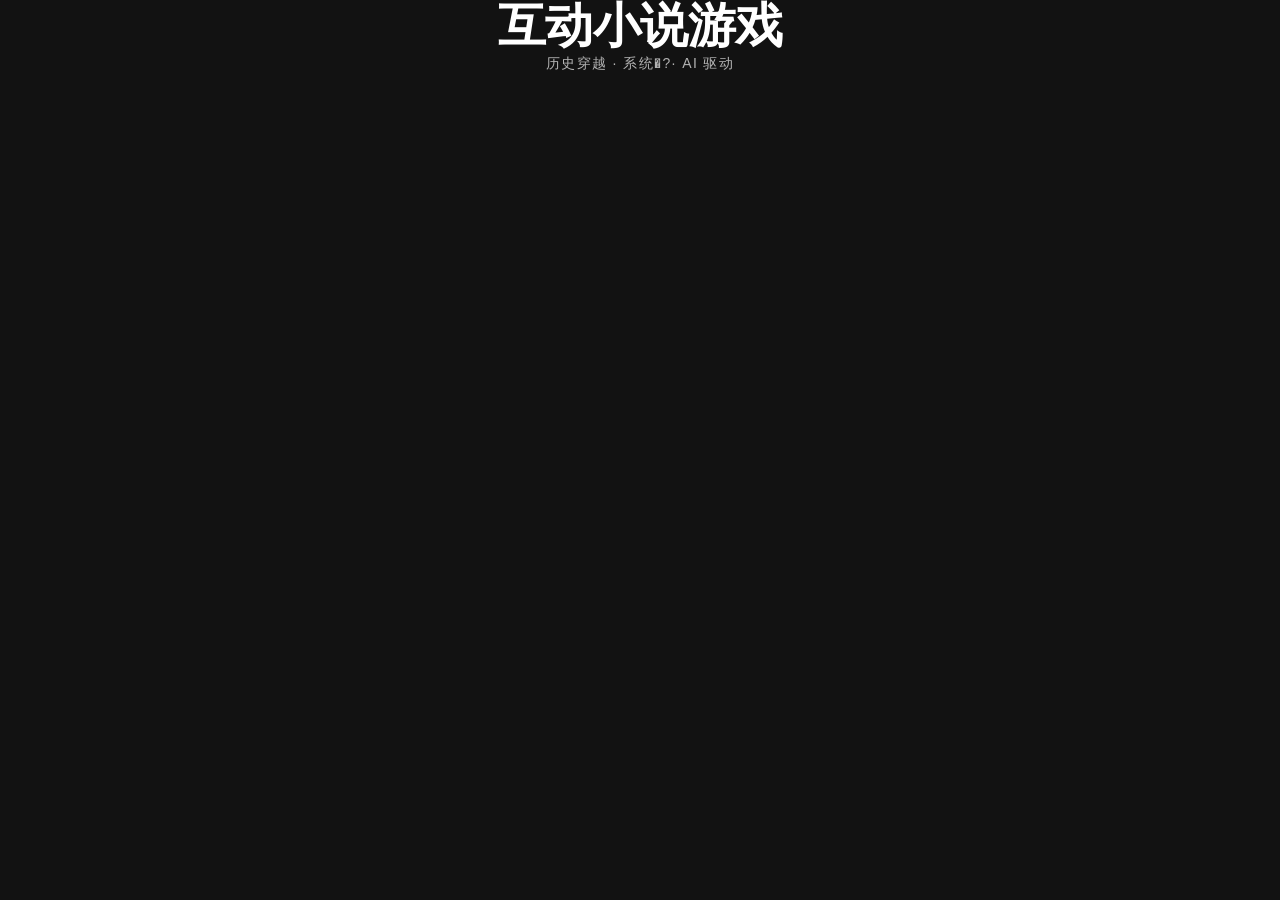
<file: assets/index.html>
<!DOCTYPE html>
<html lang="zh-CN">
<head>
  <meta charset="UTF-8">
  <meta name="viewport" content="width=device-width, initial-scale=1.0">
  <title>互动小说游戏平台</title>
  <link rel="stylesheet" href="styles.css">
</head>
<body>
  <div class="container">
    <header id="main-header">
      <h1 class="game-title">互动小说游戏</h1>
      <p class="game-subtitle">历史穿越 · 系统�?· AI 驱动</p>
    </header>

    <!-- 玩家状态栏 -->
    <div class="player-hud" id="player-hud" style="display: none;">
      <div class="player-info">
        <div class="player-avatar" id="hud-avatar">�?/div>
        <div class="player-details">
          <h3 id="hud-player-name">游客</h3>
          <div class="player-level">Lv.1 冒险�?/div>
        </div>
      </div>
      <div class="player-stats">
        <div class="stat-item">
          <div class="stat-icon">
            <svg width="18" height="18" viewBox="0 0 24 24" fill="none" stroke="#1ed760" stroke-width="2"><circle cx="12" cy="12" r="10"/><circle cx="12" cy="12" r="4"/><line x1="12" y1="2" x2="12" y2="6"/><line x1="12" y1="18" x2="12" y2="22"/><line x1="2" y1="12" x2="6" y2="12"/><line x1="18" y1="12" x2="22" y2="12"/></svg>
          </div>
          <div class="stat-value" id="score">1000</div>
          <div class="stat-label">积分</div>
        </div>
        <div class="stat-item">
          <div class="stat-icon">
            <svg width="18" height="18" viewBox="0 0 24 24" fill="none" stroke="#b3b3b3" stroke-width="2"><path d="M12 2L2 7l10 5 10-5-10-5z"/><path d="M2 17l10 5 10-5"/><path d="M2 12l10 5 10-5"/></svg>
          </div>
          <div class="stat-value">0</div>
          <div class="stat-label">战斗�?/div>
        </div>
        <div class="stat-item">
          <div class="stat-icon">
            <svg width="18" height="18" viewBox="0 0 24 24" fill="none" stroke="#b3b3b3" stroke-width="2"><circle cx="12" cy="8" r="6"/><path d="M15.477 12.89L17 22l-5-3-5 3 1.523-9.11"/></svg>
          </div>
          <div class="stat-value">0</div>
          <div class="stat-label">成就</div>
        </div>
      </div>
    </div>

    <!-- 主菜�?-->
    <div id="main-menu" class="game-types">
      <div class="game-card" data-type="history">
        <span class="game-card-icon">
          <svg width="32" height="32" viewBox="0 0 24 24" fill="none" stroke="#1ed760" stroke-width="1.5"><rect x="3" y="3" width="18" height="18" rx="2"/><line x1="3" y1="9" x2="21" y2="9"/><line x1="9" y1="21" x2="9" y2="9"/></svg>
        </span>
        <h2>历史穿越</h2>
        <p>穿越到历史时期，改变历史或生存发展。你可以选择成为皇帝、将军、谋士，体验不同朝代的风云变幻�?/p>
        <div class="game-tags">
          <span class="tag">穿越</span>
          <span class="tag">历史</span>
          <span class="tag">策略</span>
        </div>
      </div>
      <div class="game-card" data-type="system">
        <span class="game-card-icon">
          <svg width="32" height="32" viewBox="0 0 24 24" fill="none" stroke="#1ed760" stroke-width="1.5"><polygon points="13 2 3 14 12 14 11 22 21 10 12 10 13 2"/></svg>
        </span>
        <h2>系统�?/h2>
        <p>获得神秘系统，通过完成任务升级变强。签到、选择、神级系统，各种类型任你选择�?/p>
        <div class="game-tags">
          <span class="tag">系统</span>
          <span class="tag">升级</span>
          <span class="tag">爽文</span>
        </div>
      </div>
    </div>

    <div class="config-btn-wrapper">
      <button class="btn-config" onclick="openSettings()">
        <svg width="14" height="14" viewBox="0 0 24 24" fill="none" stroke="currentColor" stroke-width="2"><circle cx="12" cy="12" r="3"/><path d="M19.4 15a1.65 1.65 0 0 0 .33 1.82l.06.06a2 2 0 0 1-2.83 2.83l-.06-.06a1.65 1.65 0 0 0-1.82-.33 1.65 1.65 0 0 0-1 1.51V21a2 2 0 0 1-4 0v-.09A1.65 1.65 0 0 0 9 19.4a1.65 1.65 0 0 0-1.82.33l-.06.06a2 2 0 0 1-2.83-2.83l.06-.06A1.65 1.65 0 0 0 4.68 15a1.65 1.65 0 0 0-1.51-1H3a2 2 0 0 1 0-4h.09A1.65 1.65 0 0 0 4.6 9a1.65 1.65 0 0 0-.33-1.82l-.06-.06a2 2 0 0 1 2.83-2.83l.06.06A1.65 1.65 0 0 0 9 4.68a1.65 1.65 0 0 0 1-1.51V3a2 2 0 0 1 4 0v.09a1.65 1.65 0 0 0 1 1.51 1.65 1.65 0 0 0 1.82-.33l.06-.06a2 2 0 0 1 2.83 2.83l-.06.06A1.65 1.65 0 0 0 19.4 9a1.65 1.65 0 0 0 1.51 1H21a2 2 0 0 1 0 4h-.09a1.65 1.65 0 0 0-1.51 1z"/></svg>
        AI 配置
      </button>
    </div>

    <!-- 剧本列表 -->
    <div id="script-list-modal" class="game-interface">
      <div style="text-align: center; margin-bottom: 30px;">
        <h2 id="script-list-title">选择剧本</h2>
      </div>
      <div id="script-list-content" class="script-list"></div>
      <div style="text-align: center; margin-top: 30px;">
        <button class="game-header-btn text-btn" onclick="closeScriptList()">�?返回首页</button>
      </div>
    </div>

    <!-- 名称输入 -->
    <div id="name-input-modal" class="modal">
      <div class="modal-content">
        <h2>设置角色名称</h2>
        <input type="text" id="player-name-input" placeholder="输入角色名称..." onkeypress="if(event.key==='Enter')confirmName()">
        <div class="modal-actions">
          <button class="primary" onclick="confirmName()">开始游�?/button>
          <button class="secondary" onclick="backToMenuFromNameInput()">返回</button>
        </div>
      </div>
    </div>

    <!-- 自定义剧�?-->
    <div id="custom-game-modal" class="modal">
      <div class="modal-content">
        <h2>创作新剧�?/h2>
        <p style="color: var(--ink-muted); margin-bottom: var(--space-md); font-size: 14px;">描述你想要的游戏设定，AI 会为你生成独特的体验</p>
        <label class="modal-label">剧本名称</label>
        <input type="text" id="custom-game-name" placeholder="例如：末日求生、修仙世界、赛博朋�?..">
        <label class="modal-label">剧本设定（可选）</label>
        <textarea id="custom-game-desc" placeholder="描述世界观、角色身份、目标等..."></textarea>
        <label class="modal-label">角色名称</label>
        <input type="text" id="custom-player-name" placeholder="输入角色名称...">
        <div class="modal-actions">
          <button class="primary" onclick="startCustomGame()">开始游�?/button>
          <button class="secondary" onclick="closeCustomGameModal()">取消</button>
        </div>
      </div>
    </div>

    <!-- AI 设置 -->
    <div id="ai-settings-modal" class="modal">
      <div class="modal-content ai-settings">
        <h2>AI 配置</h2>
        <label class="modal-label">AI 服务�?/label>
        <select id="ai-provider-select" onchange="onProviderChange()">
          <option value="siliconflow">SiliconFlow（推荐，免费额度�?/option>
          <option value="deepseek">DeepSeek</option>
          <option value="openai">OpenAI</option>
          <option value="custom">自定�?API</option>
        </select>
        <div id="provider-info" style="color: var(--ink-subtle); font-size: 12px; margin-bottom: var(--space-md);"></div>
        <div id="custom-api-url-div" style="display: none;">
          <label class="modal-label">API URL</label>
          <input type="text" id="custom-api-url" placeholder="https://api.example.com/v1/chat/completions">
        </div>
        <label class="modal-label">模型选择</label>
        <select id="ai-model-select"><option value="">加载�?..</option></select>
        <label class="modal-label">API Key</label>
        <input type="password" id="api-key-input" placeholder="输入 API Key">
        <label style="color: var(--ink-muted); font-size: 14px; cursor: pointer; display: flex; align-items: center; margin-bottom: var(--space-lg);">
          <input type="checkbox" id="use-ai-checkbox"> 启用 AI 功能
        </label>
        <div class="modal-actions">
          <button class="primary" onclick="saveSettings()">保存设置</button>
          <button class="secondary" onclick="closeSettings()">取消</button>
        </div>
      </div>
    </div>

    <!-- 游戏界面 -->
    <div id="game-interface" class="game-interface">
      <div class="game-header">
        <button class="game-header-btn" onclick="returnToHome()" title="返回首页">
          <svg width="16" height="16" viewBox="0 0 24 24" fill="none" stroke="currentColor" stroke-width="2"><path d="M3 9l9-7 9 7v11a2 2 0 0 1-2 2H5a2 2 0 0 1-2-2z"/><polyline points="9 22 9 12 15 12 15 22"/></svg>
        </button>
        <button class="game-header-btn" onclick="exportSave()" title="导出存档">
          <svg width="16" height="16" viewBox="0 0 24 24" fill="none" stroke="currentColor" stroke-width="2"><path d="M21 15v4a2 2 0 0 1-2 2H5a2 2 0 0 1-2-2v-4"/><polyline points="7 10 12 15 17 10"/><line x1="12" y1="15" x2="12" y2="3"/></svg>
        </button>
        <button class="game-header-btn" onclick="importSave()" title="导入存档">
          <svg width="16" height="16" viewBox="0 0 24 24" fill="none" stroke="currentColor" stroke-width="2"><path d="M21 15v4a2 2 0 0 1-2 2H5a2 2 0 0 1-2-2v-4"/><polyline points="17 8 12 3 7 8"/><line x1="12" y1="3" x2="12" y2="15"/></svg>
        </button>
        <button class="game-header-btn" onclick="backToMenu()" title="退�?>
          <svg width="16" height="16" viewBox="0 0 24 24" fill="none" stroke="currentColor" stroke-width="2"><line x1="18" y1="6" x2="6" y2="18"/><line x1="6" y1="6" x2="18" y2="18"/></svg>
        </button>
      </div>
      <div id="story-display" class="story-display">
        <div id="dialogue-history" class="dialogue-history"></div>
        <div class="chat-input">
          <input type="text" id="user-input" placeholder="输入你的行动指令...">
          <button class="send-btn" id="send-btn">发�?/button>
        </div>
      </div>
    </div>
  </div>

  <script src="app.js"></script>
</body>
</html>
</file>
<file: assets/styles.css>
/* ============================================
   互动小说游戏 �?基于 Spotify Design System
   "内容优先的暗色沉�? �?UI 退入阴影，让故事发�?   ============================================ */

/* ----- 设计令牌（Spotify Design Tokens�?---- */
:root {
  /* 背景层级 */
  --canvas: #121212;
  --surface-1: #181818;
  --surface-2: #1f1f1f;
  --surface-3: #252525;
  --surface-4: #272727;

  /* 品牌强调�?�?仅功能性使�?*/
  --primary: #1ed760;
  --primary-hover: #1fdf64;
  --primary-active: #1abc54;
  --primary-focus: rgba(30, 215, 96, 0.4);

  /* 文字 */
  --ink: #ffffff;
  --ink-muted: #b3b3b3;
  --ink-subtle: #7c7c7c;

  /* 边框 */
  --hairline: #333333;
  --border: #4d4d4d;

  /* 语义�?*/
  --semantic-success: #1ed760;
  --semantic-error: #f3727f;
  --semantic-warning: #ffa42b;
  --semantic-info: #539df5;

  /* 阴影（厚�?�?暗色背景上必须够重才可见�?/
  --shadow-card: rgba(0, 0, 0, 0.3) 0px 8px 8px;
  --shadow-dialog: rgba(0, 0, 0, 0.5) 0px 8px 24px;
  --shadow-inset: rgb(18, 18, 18) 0px 1px 0px, rgb(124, 124, 124) 0px 0px 0px 1px inset;

  /* 圆角 �?pill/circle 几何 */
  --radius-sm: 4px;
  --radius-md: 8px;
  --radius-lg: 8px;
  --radius-pill: 500px;
  --radius-full: 9999px;
  --radius-circle: 50%;

  /* 间距�?px 基准�?/
  --space-xs: 8px;
  --space-sm: 12px;
  --space-md: 16px;
  --space-lg: 24px;
  --space-xl: 32px;
  --space-xxl: 48px;

  /* 字体 */
  --font-display: 'CircularSp', 'SpotifyMixUITitle', 'Helvetica Neue', helvetica, arial, 'PingFang SC', 'Hiragino Sans', sans-serif;
  --font-body: 'CircularSp', 'SpotifyMixUI', 'Helvetica Neue', helvetica, arial, 'PingFang SC', 'Hiragino Sans', sans-serif;
}

/* ----- 全局重置 ----- */
*, *::before, *::after {
  margin: 0;
  padding: 0;
  box-sizing: border-box;
}

body {
  font-family: var(--font-body);
  font-size: 16px;
  font-weight: 400;
  line-height: 1.5;
  color: var(--ink);
  background-color: var(--canvas);
  min-height: 100vh;
  overflow-x: hidden;
  -webkit-font-smoothing: antialiased;
  -moz-osx-font-smoothing: grayscale;
}

.container {
  max-width: 960px;
  margin: 0 auto;
  padding: 0 var(--space-md);
}

/* ----- 动画（克制）----- */
@keyframes slideUp {
  from { opacity: 0; transform: translateY(12px); }
  to   { opacity: 1; transform: translateY(0); }
}

@keyframes fadeIn {
  from { opacity: 0; }
  to   { opacity: 1; }
}

@keyframes glowPulse {
  0%, 100% { box-shadow: 0 0 0 0 rgba(30, 215, 96, 0.4); }
  50%      { box-shadow: 0 0 0 6px rgba(30, 215, 96, 0); }
}

@media (prefers-reduced-motion: reduce) {
  *, *::before, *::after {
    animation-duration: 0.01ms !important;
    transition-duration: 0.01ms !important;
  }
}

/* ----- 头部 ----- */
header {
  text-align: center;
  padding: var(--space-xxl) 0 var(--space-xl);
}

.game-title {
  font-family: var(--font-display);
  font-size: 48px;
  font-weight: 700;
  line-height: 1.1;
  letter-spacing: -0.5px;
  color: var(--ink);
  margin-bottom: var(--space-sm);
}

.game-subtitle {
  font-size: 14px;
  font-weight: 400;
  letter-spacing: 1.4px;
  color: var(--ink-muted);
  text-transform: uppercase;
}

/* ----- 玩家状�?HUD ----- */
.player-hud {
  background: var(--surface-1);
  border-radius: var(--radius-md);
  padding: var(--space-lg);
  margin-bottom: var(--space-xl);
  display: flex;
  justify-content: space-between;
  align-items: center;
  gap: var(--space-lg);
  animation: slideUp 0.35s ease-out;
}

.player-info {
  display: flex;
  align-items: center;
  gap: var(--space-sm);
}

.player-avatar {
  width: 44px;
  height: 44px;
  border-radius: var(--radius-circle);
  background: var(--surface-2);
  display: flex;
  align-items: center;
  justify-content: center;
  font-family: var(--font-display);
  font-size: 18px;
  font-weight: 700;
  color: var(--primary);
  text-transform: uppercase;
}

.player-details h3 {
  font-family: var(--font-display);
  font-size: 16px;
  font-weight: 700;
  color: var(--ink);
  margin-bottom: 2px;
}

.player-level {
  font-size: 12px;
  font-weight: 400;
  color: var(--ink-muted);
}

.player-stats {
  display: flex;
  gap: var(--space-lg);
}

.stat-item {
  text-align: center;
  min-width: 64px;
}

.stat-icon {
  font-size: 18px;
  margin-bottom: 4px;
}

.stat-value {
  font-family: var(--font-display);
  font-size: 20px;
  font-weight: 700;
  color: var(--ink);
}

.stat-label {
  font-size: 10px;
  font-weight: 400;
  color: var(--ink-muted);
  text-transform: uppercase;
  letter-spacing: 0.5px;
  margin-top: 2px;
}

/* 积分用品牌绿色凸�?*/
.stat-value#score {
  color: var(--primary);
}

/* ----- 游戏类型卡片 ----- */
.game-types {
  display: grid;
  grid-template-columns: repeat(auto-fit, minmax(320px, 1fr));
  gap: var(--space-md);
  margin-bottom: var(--space-xl);
}

.game-card {
  background: var(--surface-1);
  border-radius: var(--radius-md);
  padding: var(--space-lg);
  cursor: pointer;
  transition: background 0.2s ease, box-shadow 0.2s ease;
  animation: slideUp 0.35s ease-out backwards;
}

.game-card:nth-child(1) { animation-delay: 0.05s; }
.game-card:nth-child(2) { animation-delay: 0.10s; }

.game-card:hover {
  background: var(--surface-3);
  box-shadow: var(--shadow-card);
}

.game-card-icon {
  display: block;
  font-size: 32px;
  margin-bottom: var(--space-sm);
}

.game-card h2 {
  font-family: var(--font-display);
  font-size: 22px;
  font-weight: 700;
  color: var(--ink);
  margin-bottom: var(--space-xs);
}

.game-card p {
  font-size: 14px;
  font-weight: 400;
  line-height: 1.5;
  color: var(--ink-muted);
  margin-bottom: var(--space-sm);
}

.game-tags {
  display: flex;
  gap: 6px;
  flex-wrap: wrap;
}

.tag {
  display: inline-flex;
  align-items: center;
  padding: 3px 10px;
  border-radius: var(--radius-full);
  background: var(--surface-2);
  color: var(--ink-muted);
  font-size: 11px;
  font-weight: 400;
  text-transform: capitalize;
}

/* ----- 配置按钮 ----- */
.config-btn-wrapper {
  text-align: center;
  margin-bottom: var(--space-xxl);
}

.btn-config {
  display: inline-flex;
  align-items: center;
  gap: 6px;
  padding: 8px 24px;
  border-radius: var(--radius-full);
  font-family: var(--font-body);
  font-size: 14px;
  font-weight: 700;
  letter-spacing: 1.4px;
  text-transform: uppercase;
  color: var(--ink-muted);
  background: transparent;
  border: 1px solid var(--border);
  cursor: pointer;
  transition: color 0.2s ease, border-color 0.2s ease;
}

.btn-config:hover {
  color: var(--ink);
  border-color: var(--ink-subtle);
}

/* ----- 剧本列表 ----- */
.script-list {
  display: grid;
  grid-template-columns: repeat(auto-fill, minmax(280px, 1fr));
  gap: var(--space-sm);
  margin-bottom: var(--space-lg);
}

.script-card {
  background: var(--surface-1);
  border-radius: var(--radius-md);
  padding: var(--space-lg);
  cursor: pointer;
  transition: background 0.2s ease, box-shadow 0.2s ease;
}

.script-card:hover {
  background: var(--surface-3);
  box-shadow: var(--shadow-card);
}

.script-card h3 {
  font-family: var(--font-display);
  font-size: 16px;
  font-weight: 700;
  color: var(--ink);
  margin-bottom: var(--space-xs);
}

.script-card p {
  font-size: 14px;
  font-weight: 400;
  color: var(--ink-muted);
  line-height: 1.5;
}

.script-card.create {
  border: 1px dashed var(--border);
}

.script-card.create h3 {
  color: var(--primary);
}

/* ----- 游戏界面（全屏）----- */
.game-interface {
  position: fixed;
  inset: 0;
  background: var(--canvas);
  z-index: 1000;
  display: none;
  flex-direction: column;
}

.game-interface.active {
  display: flex;
  animation: fadeIn 0.15s ease;
}

.game-header {
  display: flex;
  justify-content: flex-end;
  align-items: center;
  gap: var(--space-xs);
  padding: var(--space-sm) var(--space-md);
  background: var(--surface-1);
}

.game-header-btn {
  display: inline-flex;
  align-items: center;
  justify-content: center;
  width: 36px;
  height: 36px;
  border-radius: var(--radius-circle);
  background: transparent;
  border: none;
  color: var(--ink-muted);
  font-size: 16px;
  cursor: pointer;
  transition: background 0.15s ease, color 0.15s ease;
}

.game-header-btn:hover {
  background: var(--surface-2);
  color: var(--ink);
}

.game-header-btn.text-btn {
  width: auto;
  padding: 8px 24px;
  border-radius: var(--radius-full);
  font-weight: 700;
  letter-spacing: 1.4px;
  text-transform: uppercase;
  font-size: 13px;
}

/* ----- 对话区域 ----- */
.story-display {
  flex: 1;
  display: flex;
  flex-direction: column;
  overflow: hidden;
}

.dialogue-history {
  flex: 1;
  overflow-y: auto;
  padding: var(--space-lg);
  display: flex;
  flex-direction: column;
  gap: var(--space-md);
}

.dialogue-item {
  max-width: 80%;
  animation: slideUp 0.25s ease-out;
}

.dialogue-item.dialogue-user {
  align-self: flex-end;
}

.dialogue-item.dialogue-ai {
  align-self: flex-start;
}

.dialogue-label {
  font-size: 11px;
  font-weight: 700;
  text-transform: uppercase;
  letter-spacing: 1.4px;
  color: var(--ink-subtle);
  margin-bottom: 6px;
  padding: 0 4px;
}

.dialogue-bubble {
  background: var(--surface-1);
  border-radius: var(--radius-md);
  padding: var(--space-md) var(--space-lg);
  font-size: 15px;
  font-weight: 400;
  line-height: 1.6;
  color: var(--ink-muted);
}

.dialogue-user .dialogue-bubble {
  background: var(--surface-2);
  color: var(--ink);
}

.dialogue-user .dialogue-label {
  text-align: right;
}

/* ----- 选项按钮 —�?Spotify 标志�?Pill ----- */
.option-buttons {
  display: flex;
  flex-direction: column;
  gap: 8px;
  margin-top: var(--space-sm);
}

.option-btn {
  display: block;
  width: 100%;
  text-align: left;
  padding: 10px 20px;
  border-radius: var(--radius-full);
  background: var(--surface-2);
  border: none;
  color: var(--ink);
  font-family: var(--font-body);
  font-size: 14px;
  font-weight: 700;
  letter-spacing: 0.5px;
  line-height: 1.4;
  cursor: pointer;
  transition: background 0.15s ease, box-shadow 0.15s ease;
}

.option-btn:hover {
  background: var(--surface-3);
  box-shadow: var(--shadow-card);
}

.option-btn.custom-option {
  background: var(--primary);
  color: #000000;
  font-weight: 700;
}

.option-btn.custom-option:hover {
  background: var(--primary-hover);
  box-shadow: 0 0 16px rgba(30, 215, 96, 0.3);
}

/* ----- 输入区域 ----- */
.chat-input {
  display: flex;
  gap: var(--space-xs);
  align-items: center;
  padding: var(--space-sm) var(--space-md);
  background: var(--surface-1);
}

#user-input {
  flex: 1;
  padding: 10px 20px;
  border-radius: var(--radius-full);
  background: var(--surface-2);
  border: none;
  box-shadow: var(--shadow-inset);
  color: var(--ink);
  font-family: var(--font-body);
  font-size: 14px;
  font-weight: 400;
  line-height: 1.5;
  outline: none;
  transition: box-shadow 0.2s ease;
}

#user-input::placeholder {
  color: var(--ink-subtle);
}

#user-input:focus {
  box-shadow: rgb(18, 18, 18) 0px 1px 0px, rgb(30, 215, 96) 0px 0px 0px 2px inset;
}

.send-btn {
  display: inline-flex;
  align-items: center;
  justify-content: center;
  padding: 10px 24px;
  border-radius: var(--radius-full);
  background: var(--primary);
  border: none;
  color: #000000;
  font-family: var(--font-body);
  font-size: 14px;
  font-weight: 700;
  letter-spacing: 1.4px;
  text-transform: uppercase;
  line-height: 1.2;
  cursor: pointer;
  transition: background 0.15s ease, transform 0.1s ease;
}

.send-btn:hover {
  background: var(--primary-hover);
  transform: scale(1.04);
}

.send-btn:active {
  transform: scale(0.98);
}

/* ----- 模态框 ----- */
.modal {
  position: fixed;
  inset: 0;
  background: rgba(0, 0, 0, 0.7);
  display: none;
  justify-content: center;
  align-items: center;
  z-index: 2000;
  padding: var(--space-md);
}

.modal.active {
  display: flex;
  animation: fadeIn 0.15s ease;
}

.modal-content {
  background: var(--surface-1);
  border-radius: var(--radius-md);
  padding: var(--space-xl);
  max-width: 480px;
  width: 100%;
  box-shadow: var(--shadow-dialog);
  animation: slideUp 0.25s ease-out;
}

.modal-content h2 {
  font-family: var(--font-display);
  font-size: 24px;
  font-weight: 700;
  color: var(--ink);
  margin-bottom: var(--space-lg);
  text-align: center;
}

.modal input,
.modal textarea,
.modal select {
  width: 100%;
  padding: 10px 16px;
  border-radius: var(--radius-sm);
  background: var(--surface-2);
  border: none;
  box-shadow: var(--shadow-inset);
  color: var(--ink);
  font-family: var(--font-body);
  font-size: 14px;
  font-weight: 400;
  line-height: 1.5;
  margin-bottom: var(--space-md);
  outline: none;
  transition: box-shadow 0.2s ease;
}

.modal input:focus,
.modal textarea:focus,
.modal select:focus {
  box-shadow: rgb(18, 18, 18) 0px 1px 0px, rgb(30, 215, 96) 0px 0px 0px 2px inset;
}

.modal input::placeholder,
.modal textarea::placeholder {
  color: var(--ink-subtle);
}

.modal textarea {
  min-height: 100px;
  resize: vertical;
}

.modal select {
  appearance: none;
  background-image: url("data:image/svg+xml,%3Csvg xmlns='http://www.w3.org/2000/svg' width='12' height='12' fill='%23b3b3b3'%3E%3Cpath d='M6 8L1 3h10z'/%3E%3C/svg%3E");
  background-repeat: no-repeat;
  background-position: right 12px center;
  padding-right: 36px;
}

.modal select option {
  background: var(--surface-2);
  color: var(--ink);
}

.modal-label {
  display: block;
  font-size: 12px;
  font-weight: 700;
  color: var(--ink-muted);
  text-transform: uppercase;
  letter-spacing: 1.4px;
  margin-bottom: 6px;
}

.modal-actions {
  display: flex;
  gap: var(--space-xs);
  justify-content: center;
  margin-top: var(--space-lg);
}

.modal-actions button {
  padding: 10px 28px;
  border-radius: var(--radius-full);
  font-family: var(--font-body);
  font-size: 14px;
  font-weight: 700;
  letter-spacing: 1.4px;
  text-transform: uppercase;
  line-height: 1.2;
  cursor: pointer;
  transition: background 0.15s ease, transform 0.1s ease;
}

.modal-actions .primary {
  background: var(--primary);
  border: none;
  color: #000000;
}

.modal-actions .primary:hover {
  background: var(--primary-hover);
  transform: scale(1.04);
}

.modal-actions .secondary {
  background: transparent;
  border: 1px solid var(--border);
  color: var(--ink);
}

.modal-actions .secondary:hover {
  border-color: var(--ink);
}

/* ----- AI 设置面板 ----- */
.ai-settings {
  max-width: 520px;
}

.ai-settings input[type="checkbox"] {
  width: auto;
  margin-right: 8px;
  accent-color: var(--primary);
  box-shadow: none;
}

.ai-settings > label {
  display: flex;
  align-items: center;
  font-size: 14px;
  font-weight: 400;
  color: var(--ink-muted);
  cursor: pointer;
  margin-bottom: var(--space-lg);
}

/* ----- 滚动�?----- */
::-webkit-scrollbar {
  width: 8px;
}

::-webkit-scrollbar-track {
  background: transparent;
}

::-webkit-scrollbar-thumb {
  background: var(--surface-3);
  border-radius: var(--radius-full);
}

::-webkit-scrollbar-thumb:hover {
  background: var(--border);
}

/* ===== 响应�?===== */
@media (max-width: 1024px) {
  .game-types {
    grid-template-columns: 1fr 1fr;
  }

  .script-list {
    grid-template-columns: 1fr 1fr;
  }
}

@media (max-width: 768px) {
  .game-title {
    font-size: 36px;
  }

  .game-subtitle {
    font-size: 12px;
  }

  header {
    padding: var(--space-xl) 0 var(--space-lg);
  }

  .player-hud {
    flex-direction: column;
    text-align: center;
    gap: var(--space-sm);
  }

  .player-info {
    flex-direction: column;
  }

  .player-stats {
    justify-content: center;
    width: 100%;
  }

  .game-types {
    grid-template-columns: 1fr;
  }

  .script-list {
    grid-template-columns: 1fr;
  }

  .dialogue-item {
    max-width: 90%;
  }

  .dialogue-bubble {
    font-size: 14px;
  }

  .modal-content {
    padding: var(--space-lg);
    margin: var(--space-sm);
  }

  .modal-content h2 {
    font-size: 20px;
  }
}

@media (max-width: 480px) {
  .game-title {
    font-size: 28px;
  }

  .player-stats {
    gap: var(--space-sm);
  }

  .stat-item {
    min-width: 52px;
  }

  .stat-value {
    font-size: 18px;
  }

  .dialogue-item {
    max-width: 95%;
  }

  .dialogue-history {
    padding: var(--space-sm);
  }

  .chat-input {
    padding: var(--space-xs) var(--space-sm);
  }

  .send-btn {
    padding: 10px 16px;
    font-size: 12px;
  }

  .modal-actions {
    flex-direction: column;
  }

  .modal-actions button {
    width: 100%;
  }
}
</file>
